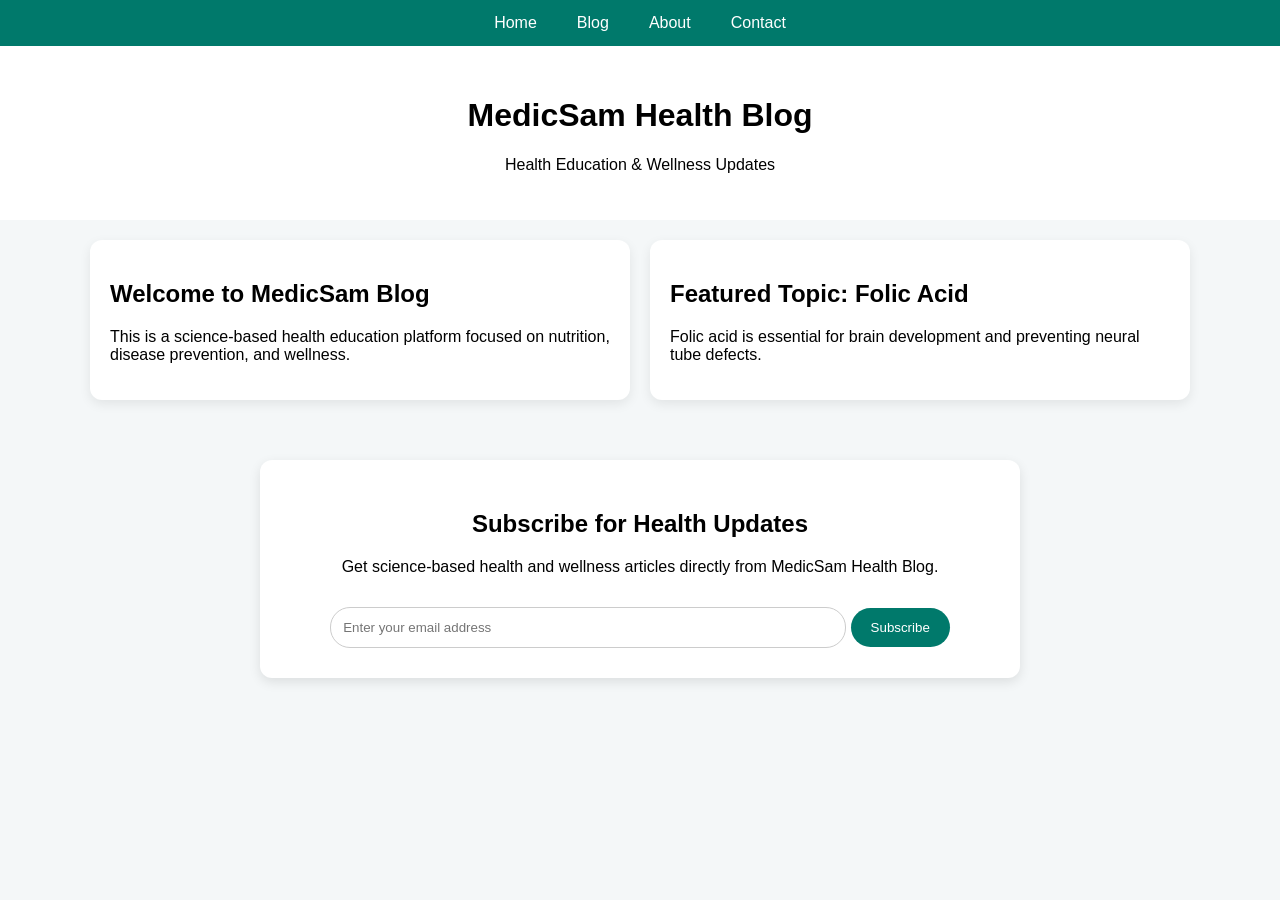
<file: index.html>
<!DOCTYPE html>
<html>
<head>
    <title>MedicSam Health Blog</title>

    <meta charset="UTF-8">
    <meta name="viewport" content="width=device-width, initial-scale=1.0">

    <meta name="description" content="MedicSam Health Blog provides science-based articles on nutrition, gut health, folic acid, and disease prevention.">

    <meta name="keywords" content="health blog, nutrition, folic acid, gut health, medical articles">

    <meta name="author" content="MedicSam">

    <!-- Open Graph (social sharing) -->
    <meta property="og:title" content="MedicSam Health Blog">
    <meta property="og:description" content="Science-based health and wellness insights.">
    <meta property="og:type" content="website">

    <meta name="robots" content="index, follow">

    <!-- Google Analytics (PASTE - READY) -->
    <script async src="https://www.googletagmanager.com/gtag/js?id=G-VMQMB22EDH"></script>
    <script>
      window.dataLayer = window.dataLayer || [];
      function gtag(){dataLayer.push(arguments);}
      gtag('js', new Date());

      gtag('config', 'G-VMQMB22EDH');
    </script>

    <!-- CSS -->
    <link rel="stylesheet" href="style.css">
</head>

<body>

<div class="navbar">
    <a href="index.html">Home</a>
    <a href="blog.html">Blog</a>
    <a href="about.html">About</a>
    <a href="contact.html">Contact</a>
</div>

<header>
    <h1>MedicSam Health Blog</h1>
    <p>Health Education & Wellness Updates</p>
</header>

<div class="container">

    <div class="post">
    <h2>Welcome to MedicSam Blog</h2>
    <p>This is a science-based health education platform focused on nutrition, disease prevention, and wellness.</p>
</div>

<div class="post">
    <h2>Featured Topic: Folic Acid</h2>
    <p>Folic acid is essential for brain development and preventing neural tube defects.</p>
</div>

</div>

<!-- EMAIL SUBSCRIPTION -->
<div class="subscribe-box">

    <h2>Subscribe for Health Updates</h2>

    <p>
        Get science-based health and wellness articles directly from MedicSam Health Blog.
    </p>

    <input type="email" placeholder="Enter your email address">

    <button>Subscribe</button>

</div>

</body>
</html>
</file>
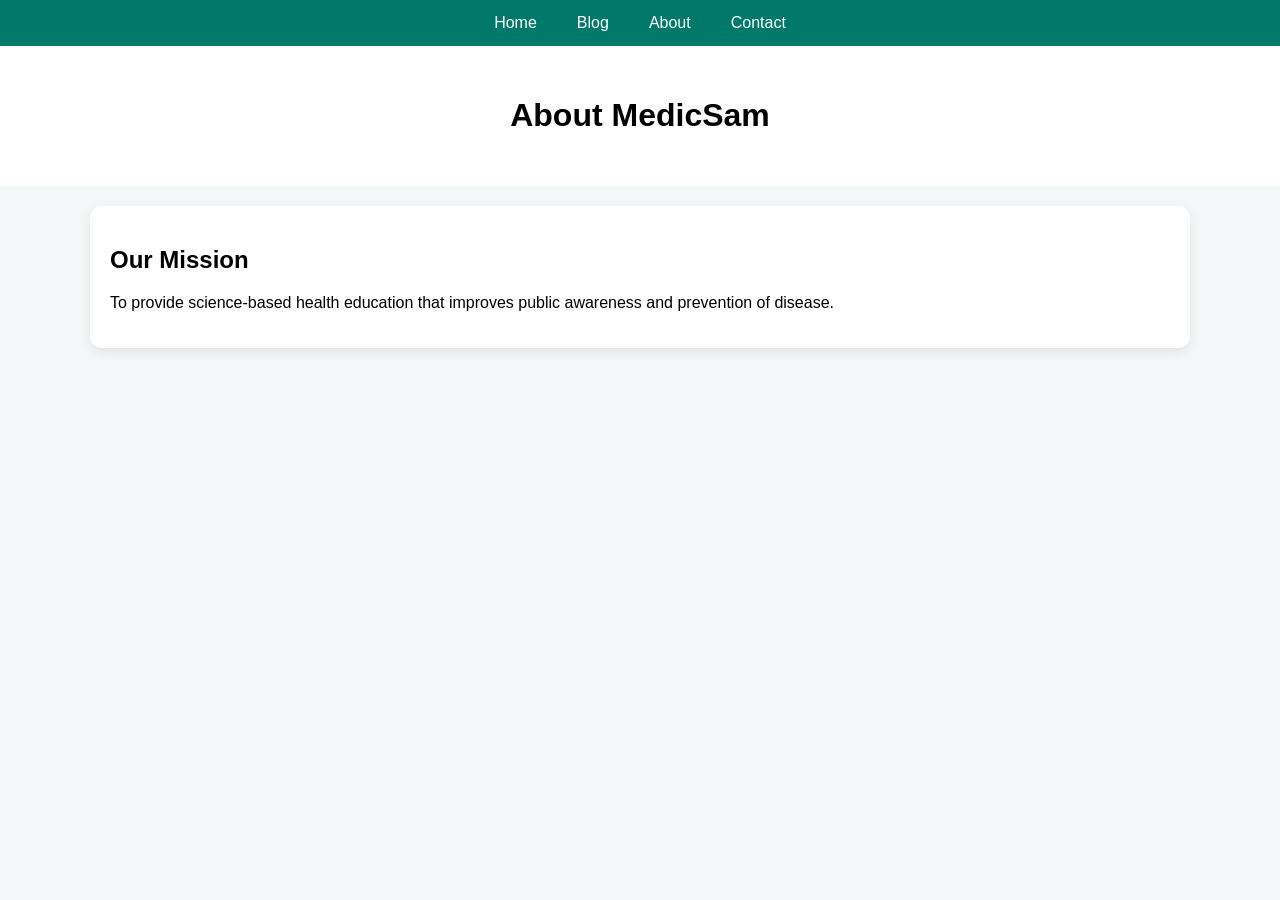
<file: about.html>
<!DOCTYPE html>
<html>
<head>
    <title>About - MedicSam Health</title>
    <link rel="stylesheet" href="style.css">
</head>

<body>

<div class="navbar">
    <a href="index.html">Home</a>
    <a href="blog.html">Blog</a>
    <a href="about.html">About</a>
    <a href="contact.html">Contact</a>
</div>

<header>
    <h1>About MedicSam</h1>
</header>

<div class="container">

    <div class="post">
        <h2>Our Mission</h2>
        <p>To provide science-based health education that improves public awareness and prevention of disease.</p>
    </div>

</div>

</body>
</html>
</file>
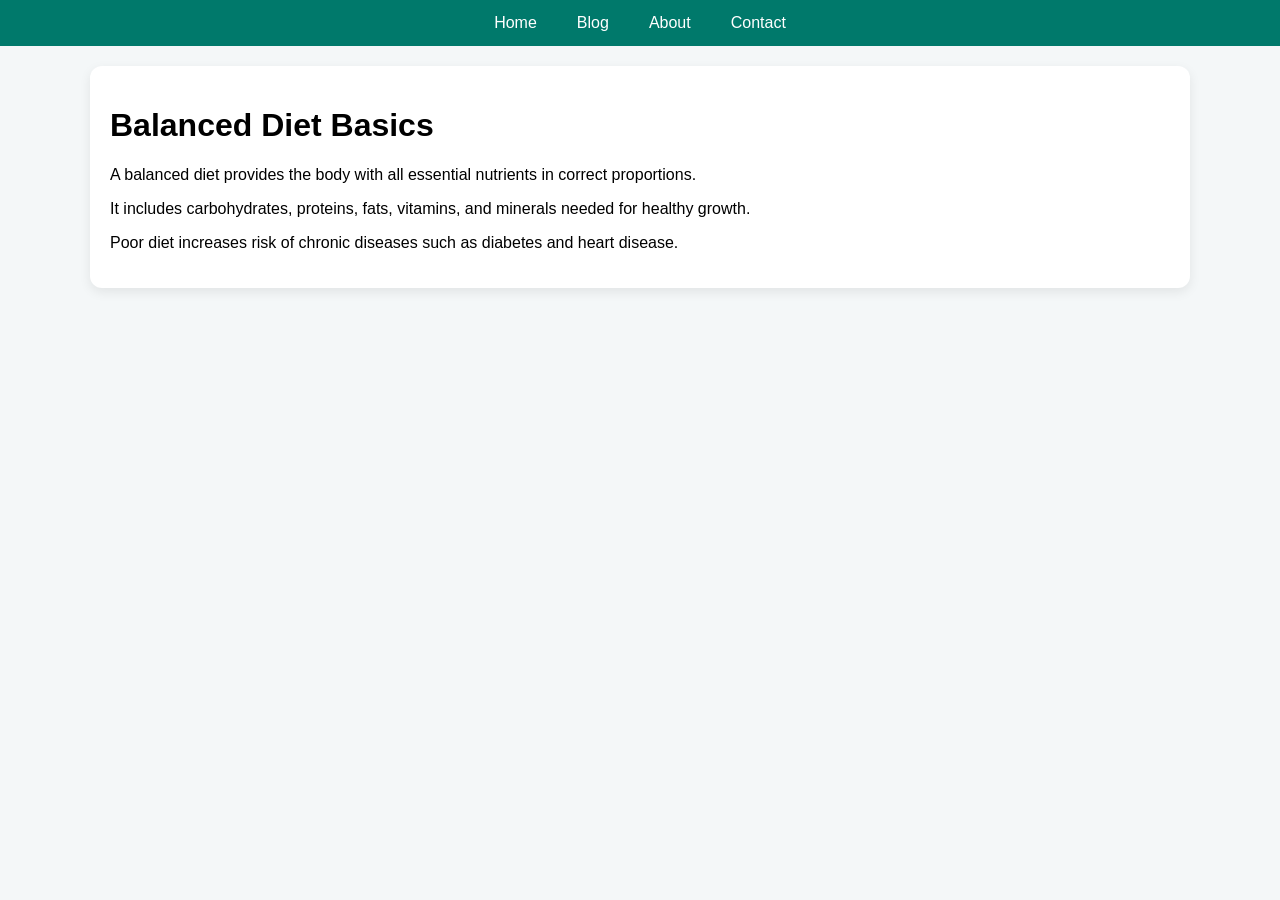
<file: balanced-diet.html>
<!DOCTYPE html>
<html>
<head>
    <title>Balanced Diet - MedicSam Blog</title>
    <link rel="stylesheet" href="style.css">
</head>

<body>

<div class="navbar">
    <a href="index.html">Home</a>
    <a href="blog.html">Blog</a>
    <a href="about.html">About</a>
    <a href="contact.html">Contact</a>
</div>

<div class="container">

    <div class="post">
        <h1>Balanced Diet Basics</h1>

        <p>
            A balanced diet provides the body with all essential nutrients in correct proportions.
        </p>

        <p>
            It includes carbohydrates, proteins, fats, vitamins, and minerals needed for healthy growth.
        </p>

        <p>
            Poor diet increases risk of chronic diseases such as diabetes and heart disease.
        </p>

    </div>

</div>

</body>
</html>
</file>
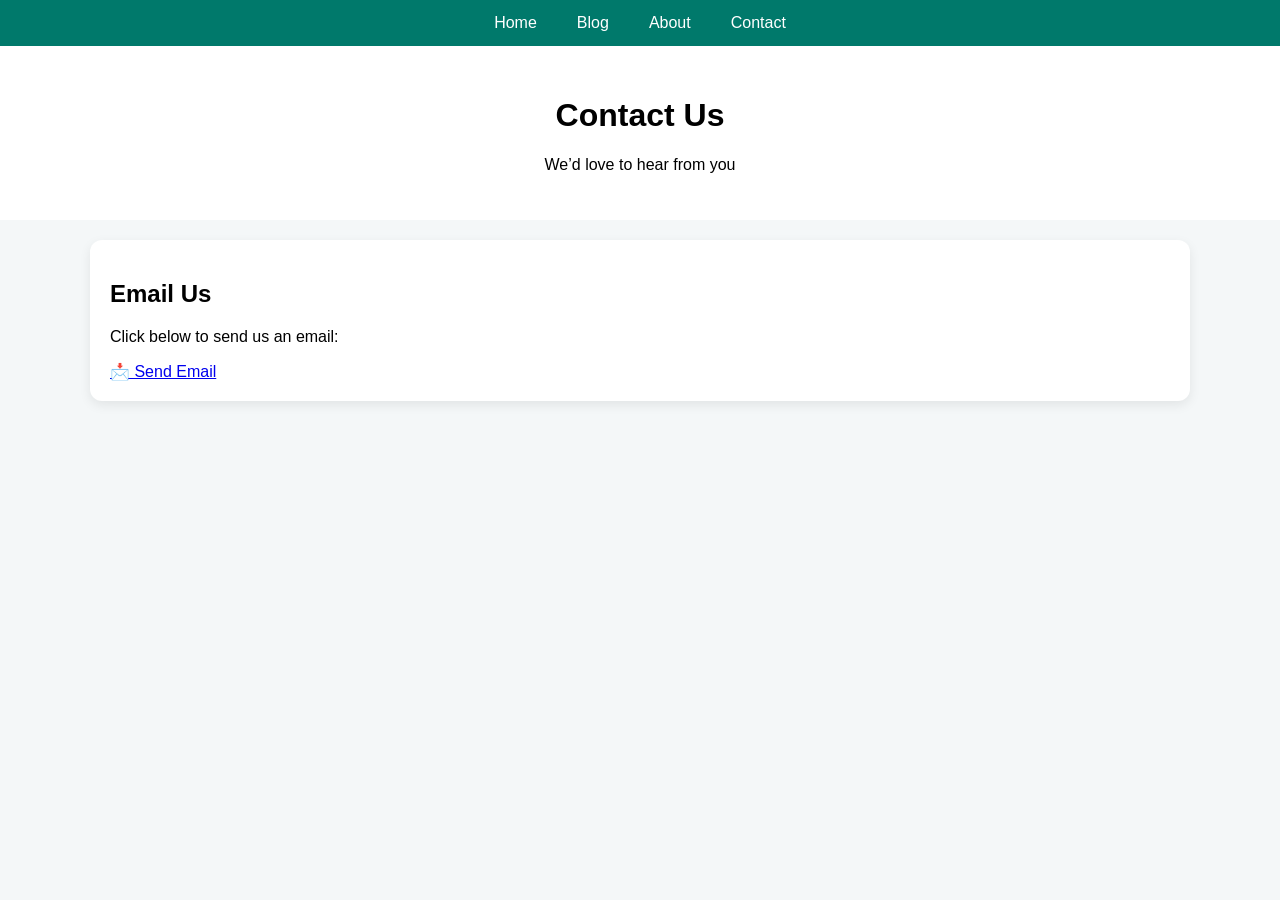
<file: contact.html>
<!DOCTYPE html>
<html>
<head>
    <title>Contact - MedicSam Health</title>
    <link rel="stylesheet" href="style.css">
</head>

<body>

<div class="navbar">
    <a href="index.html">Home</a>
    <a href="blog.html">Blog</a>
    <a href="about.html">About</a>
    <a href="contact.html">Contact</a>
</div>

<header>
    <h1>Contact Us</h1>
    <p>We’d love to hear from you</p>
</header>

<div class="container">

    <div class="post">
        <h2>Email Us</h2>
        <p>
            Click below to send us an email:
        </p>

        <a href="mailto:medicsamhealth@gmail.com">
            📩 Send Email
        </a>
    </div>

</div>

</body>
</html>
</file>
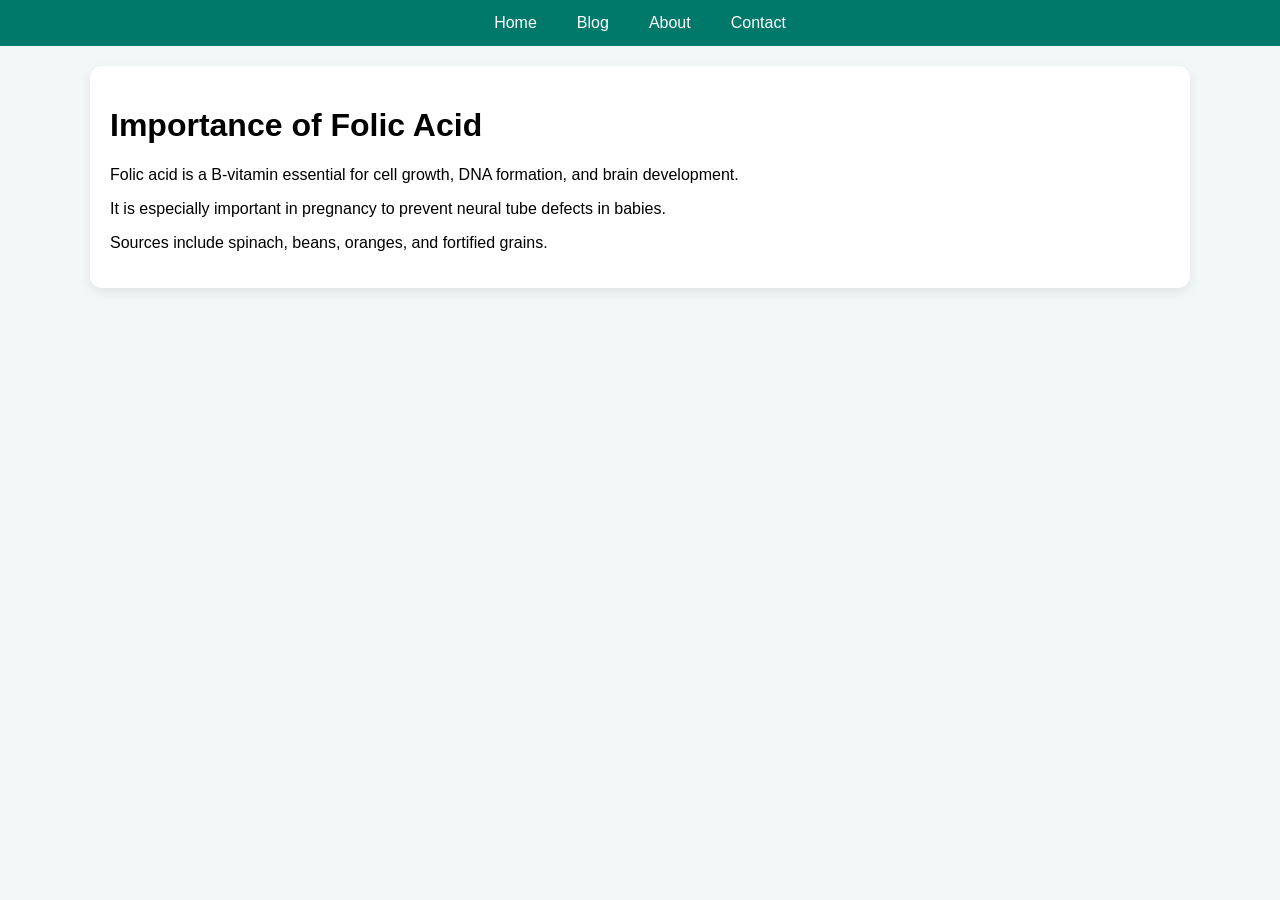
<file: folic-acid.html>
<!DOCTYPE html>
<html>
<head>
    <title>Folic Acid</title>
    <link rel="stylesheet" href="style.css">
</head>

<body>

<div class="navbar">
    <a href="index.html">Home</a>
    <a href="blog.html">Blog</a>
    <a href="about.html">About</a>
    <a href="contact.html">Contact</a>
</div>

<div class="container">

    <div class="post">
        <h1>Importance of Folic Acid</h1>

        <p>
            Folic acid is a B-vitamin essential for cell growth, DNA formation, and brain development.
        </p>

        <p>
            It is especially important in pregnancy to prevent neural tube defects in babies.
        </p>

        <p>
            Sources include spinach, beans, oranges, and fortified grains.
        </p>
    </div>

</div>

</body>
</html>
</file>
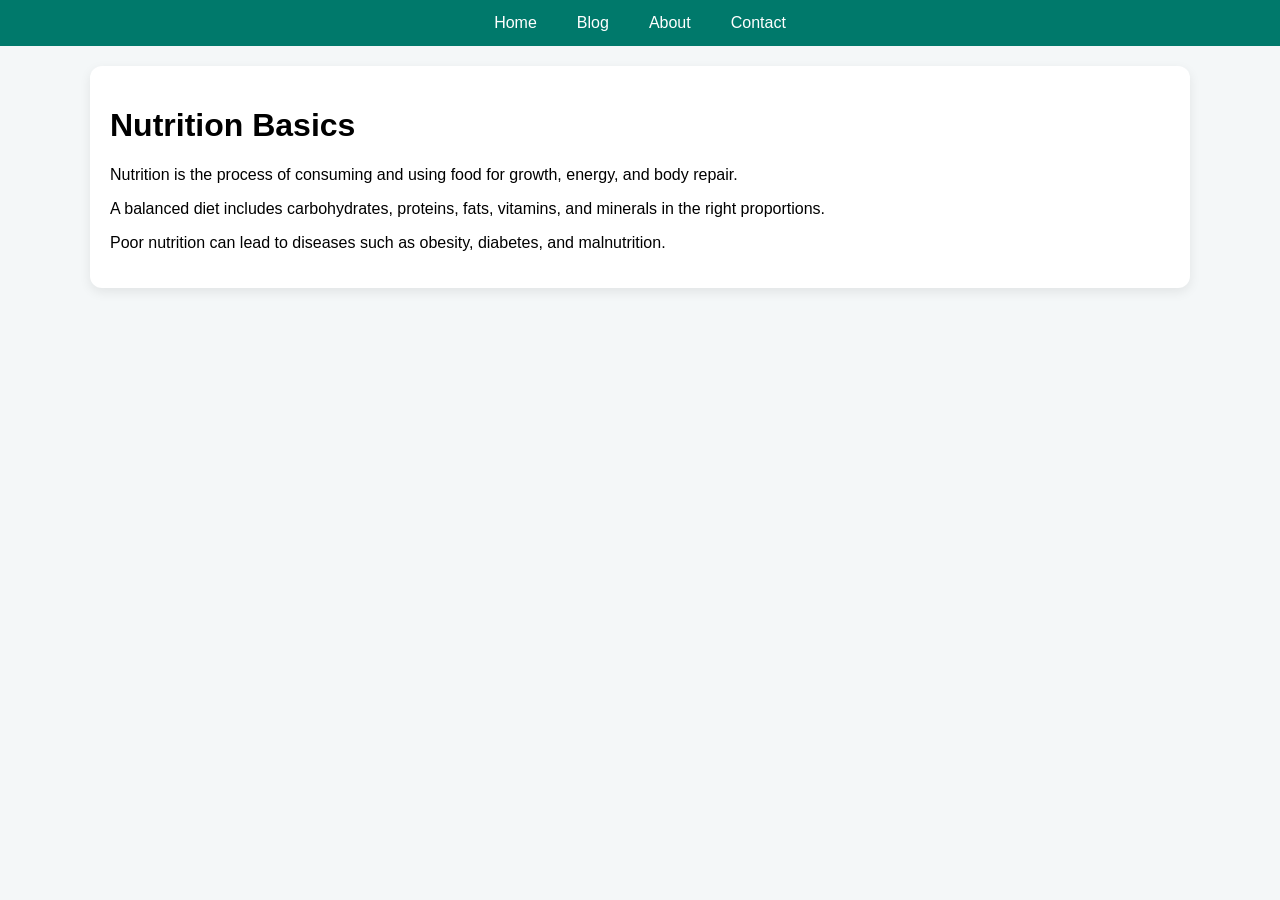
<file: nutrition.html>
<!DOCTYPE html>
<html>
<head>
    <title>Nutrition Basics - MedicSam Blog</title>
    <link rel="stylesheet" href="style.css">
</head>

<body>

<div class="navbar">
    <a href="index.html">Home</a>
    <a href="blog.html">Blog</a>
    <a href="about.html">About</a>
    <a href="contact.html">Contact</a>
</div>

<div class="container">

    <div class="post">
        <h1>Nutrition Basics</h1>

        <p>
            Nutrition is the process of consuming and using food for growth, energy, and body repair.
        </p>

        <p>
            A balanced diet includes carbohydrates, proteins, fats, vitamins, and minerals in the right proportions.
        </p>

        <p>
            Poor nutrition can lead to diseases such as obesity, diabetes, and malnutrition.
        </p>

    </div>

</div>

</body>
</html>
</file>
<file: style.css>
body {
    font-family: Arial, sans-serif;
    margin: 0;
    background: #f4f7f8;
    transition: background 0.3s, color 0.3s;
}

/* NAVBAR */
.navbar {
    background: #00796b;
    display: flex;
    justify-content: center;
    flex-wrap: wrap;
}

.navbar a {
    color: white;
    padding: 14px 20px;
    text-decoration: none;
}

.navbar a:hover {
    background: #004d40;
}

/* HEADER */
header {
    text-align: center;
    padding: 30px;
    background: white;
}

/* FEATURED SECTION */
.featured {
    width: 90%;
    max-width: 900px;
    margin: 20px auto;
    background: white;
    padding: 20px;
    border-radius: 12px;
    box-shadow: 0px 4px 12px rgba(0,0,0,0.1);
}

/* BLOG GRID */
.container {
    width: 90%;
    max-width: 1100px;
    margin: auto;
    padding: 20px;

    display: grid;
    grid-template-columns: repeat(auto-fit, minmax(250px, 1fr));
    gap: 20px;
}

/* POST CARD */
.post {
    background: white;
    padding: 20px;
    border-radius: 12px;
    box-shadow: 0px 4px 12px rgba(0,0,0,0.08);
    transition: 0.3s;
}

.post:hover {
    transform: translateY(-5px);
    box-shadow: 0px 8px 18px rgba(0,0,0,0.15);
}

.post img {
    width: 100%;
    border-radius: 10px;
    margin-bottom: 15px;
}

/* SEARCH INPUT */
input {
    padding: 10px;
    border-radius: 20px;
    border: 1px solid #ccc;
    width: 60%;
    max-width: 500px;
    outline: none;
}

/* 🌙 DARK MODE */
body.dark-mode {
    background: #121212;
    color: #eaeaea;
}

body.dark-mode header {
    background: #1a1a1a;
}

body.dark-mode .post,
body.dark-mode .featured {
    background: #1e1e1e;
    color: #eaeaea;
}

body.dark-mode .navbar {
    background: #111;
}

body.dark-mode .navbar a {
    color: #eaeaea;
}

body.dark-mode input {
    background: #2a2a2a;
    color: white;
    border: 1px solid #444;
}

body.dark-mode a {
    color: #4dd0e1;
}

/* 📱 MOBILE RESPONSIVE */
@media (max-width: 600px) {
    input {
        width: 90%;
    }

    .navbar {
        flex-direction: column;
        text-align: center;
    }

    .navbar a {
        padding: 10px;
        display: block;
    }

    header h1 {
        font-size: 28px;
    }

    .featured {
        width: 95%;
    }

    .container {
        width: 95%;
        padding: 10px;
    }
}

/* ✨ SMOOTH INTERACTIONS */
.post, .featured {
    transition: 0.3s ease-in-out;
}

body.dark-mode a {
    color: #4dd0e1;
}

/* 📱 MOBILE RESPONSIVE */
@media (max-width: 600px) {
    input {
        width: 90%;
    }

    .navbar {
        flex-direction: column;
        text-align: center;
    }

    .navbar a {
        padding: 10px;
        display: block;
    }
}

/* EMAIL SUBSCRIPTION */
.subscribe-box {
    width: 90%;
    max-width: 700px;
    margin: 40px auto;
    background: white;
    padding: 30px;
    text-align: center;
    border-radius: 12px;
    box-shadow: 0px 4px 12px rgba(0,0,0,0.1);
}

.subscribe-box input {
    width: 70%;
    padding: 12px;
    margin-top: 15px;
    border-radius: 20px;
    border: 1px solid #ccc;
}

.subscribe-box button {
    padding: 12px 20px;
    margin-top: 15px;
    border: none;
    border-radius: 20px;
    background: #00796b;
    color: white;
    cursor: pointer;
}

.subscribe-box button:hover {
    background: #004d40;
}

body.dark-mode .subscribe-box {
    background: #1e1e1e;
    color: #eaeaea;
}
</file>
